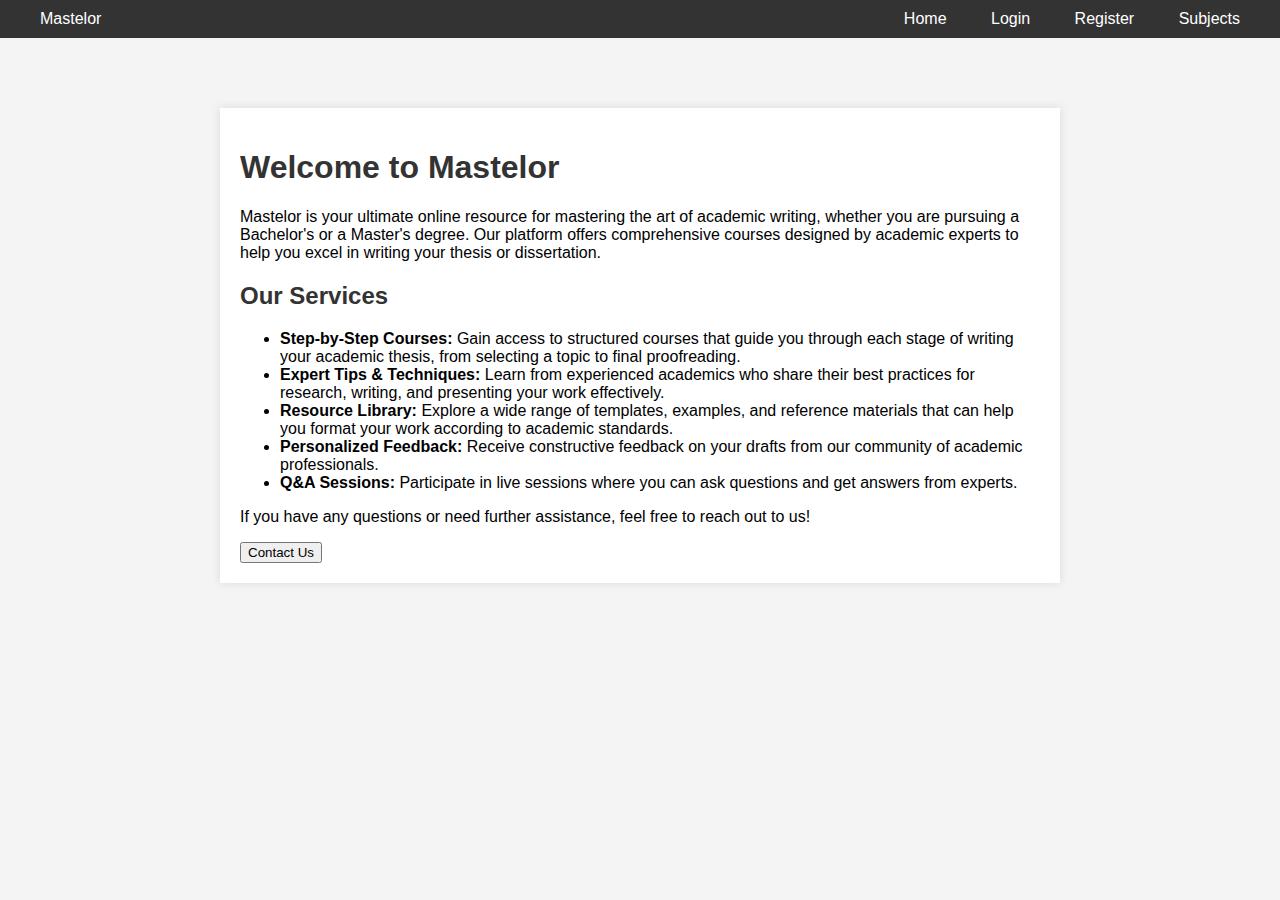
<file: index.html>
<!DOCTYPE html>
<html lang="en">
<head>
    <meta charset="UTF-8">
    <meta name="viewport" content="width=device-width, initial-scale=1.0">
    <title>Mastelor - Learn How to Write Academic Degrees</title>
    <link rel="stylesheet" href="styles.css">
</head>
<body>
    <div class="navbar">
        <div class="brand">
            <a href="index.html">Mastelor</a>
        </div>
        <div class="nav-links">
            <a href="index.html">Home</a>
            <a href="login.html">Login</a>
            <a href="register.html">Register</a>
            <a href="subjects.html">Subjects</a>
        </div>
    </div>

    <div class="container">
        <div class="home-container">
            <h1>Welcome to Mastelor</h1>
            <p>Mastelor is your ultimate online resource for mastering the art of academic writing, whether you are pursuing a Bachelor's or a Master's degree. Our platform offers comprehensive courses designed by academic experts to help you excel in writing your thesis or dissertation.</p>
            
            <h2>Our Services</h2>
            <ul>
                <li><strong>Step-by-Step Courses:</strong> Gain access to structured courses that guide you through each stage of writing your academic thesis, from selecting a topic to final proofreading.</li>
                <li><strong>Expert Tips & Techniques:</strong> Learn from experienced academics who share their best practices for research, writing, and presenting your work effectively.</li>
                <li><strong>Resource Library:</strong> Explore a wide range of templates, examples, and reference materials that can help you format your work according to academic standards.</li>
                <li><strong>Personalized Feedback:</strong> Receive constructive feedback on your drafts from our community of academic professionals.</li>
                <li><strong>Q&A Sessions:</strong> Participate in live sessions where you can ask questions and get answers from experts.</li>
            </ul>

            <p>If you have any questions or need further assistance, feel free to reach out to us!</p>

            <button onclick="sendEmail()">Contact Us</button>
        </div>
    </div>

    <script>
        function sendEmail() {
            window.location.href = 'mailto:martin.b.eriksen1001@gmail.com?subject=Inquiry%20about%20Mastelor&body=Hello%20Mastelor%20Team,%0D%0A%0D%0AI%20would%20like%20to%20inquire%20about%20your%20services.%0D%0A%0D%0AThank%20you!';
        }
    </script>
</body>
</html>
</file>
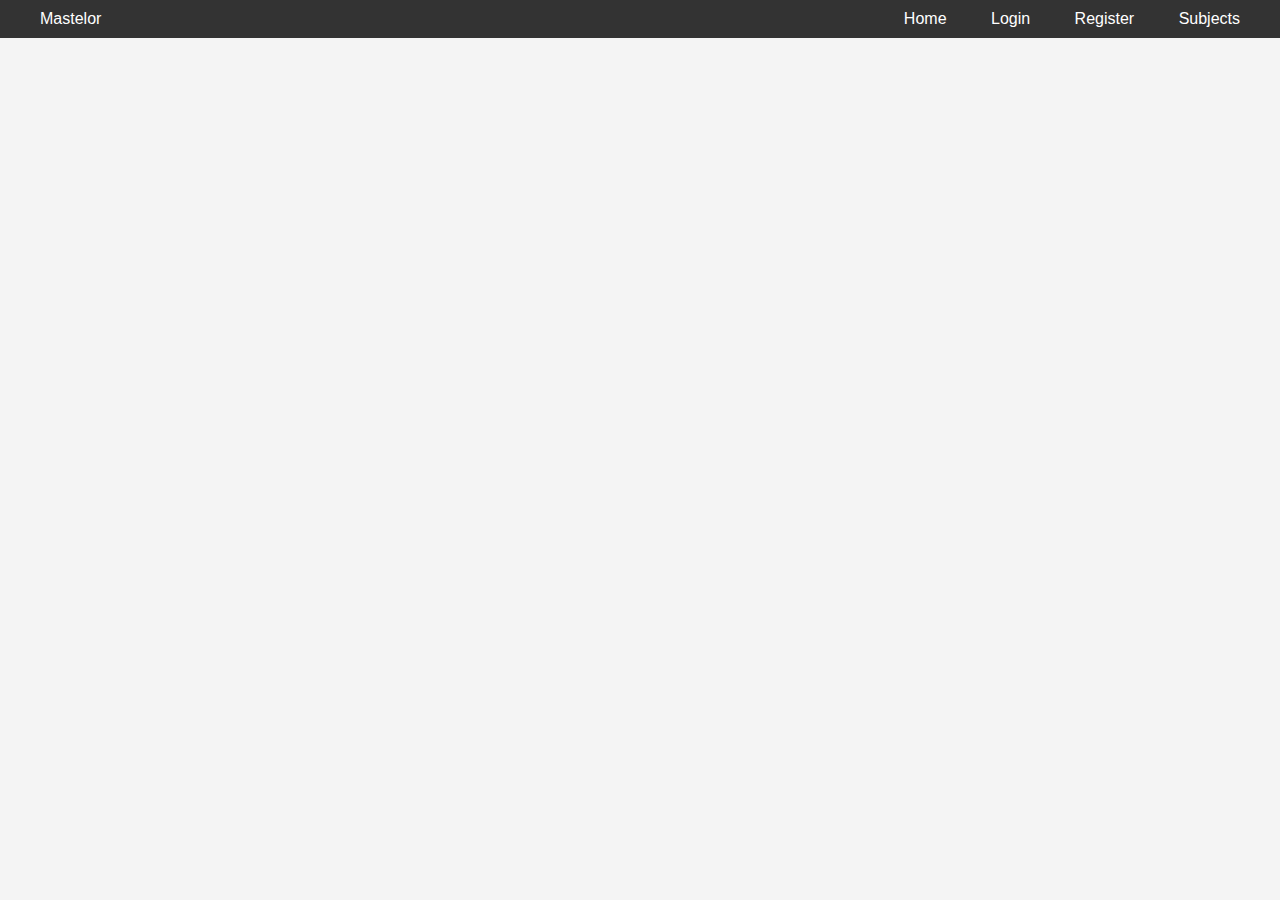
<file: login.html>
<!DOCTYPE html>
<html lang="en">
<head>
    <meta charset="UTF-8">
    <meta name="viewport" content="width=device-width, initial-scale=1.0">
    <title>Login - Mastelor</title>
    <link rel="stylesheet" href="styles.css">
</head>
<body>
    <div class="navbar">
        <div class="brand">
            <a href="index.html">Mastelor</a>
        </div>
        <div class="nav-links">
            <a href="index.html">Home</a>
            <a href="login.html">Login</a>
            <a href="register.html">Register</a>
            <a href="subjects.html">Subjects</a>
        </div>
    </div>

    <div class="container">
        <div class="login-container">
            <h2>Login</h2>
            <form id="loginForm" onsubmit="return login()">
                <label for="username">Username:</label><br>
                <input type="text" id="username" name="username" required><br><br>
                <label for="password">Password:</label><br>
                <input type="password" id="password" name="password" required><br><br>
                <input type="submit" value="Login">
            </form>
            <p id="loginError" style="color: red; display: none;">Invalid username or password.</p>
        </div>
    </div>

    <script src="scripts.js"></script>
</body>
</html>
</file>
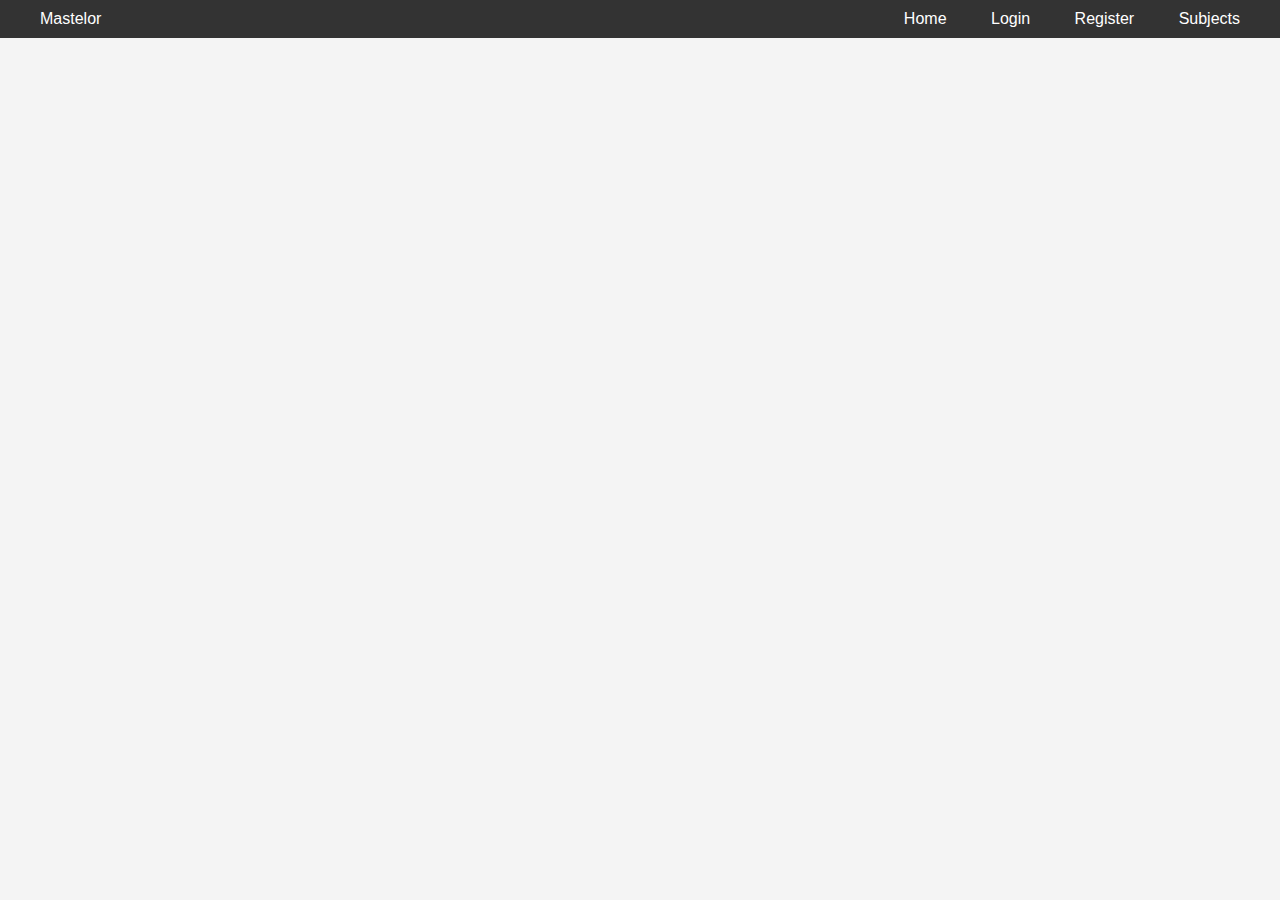
<file: register.html>
<!DOCTYPE html>
<html lang="en">
<head>
    <meta charset="UTF-8">
    <meta name="viewport" content="width=device-width, initial-scale=1.0">
    <title>Register - Mastelor</title>
    <link rel="stylesheet" href="styles.css">
</head>
<body>
    <div class="navbar">
        <div class="brand">
            <a href="index.html">Mastelor</a>
        </div>
        <div class="nav-links">
            <a href="index.html">Home</a>
            <a href="login.html">Login</a>
            <a href="register.html">Register</a>
            <a href="subjects.html">Subjects</a>
        </div>
    </div>

    <div class="container">
        <div class="register-container">
            <h2>Register</h2>
            <form id="registerForm" onsubmit="return register()">
                <label for="newUsername">Username:</label><br>
                <input type="text" id="newUsername" name="newUsername" required><br><br>
                <label for="newPassword">Password:</label><br>
                <input type="password" id="newPassword" name="newPassword" required><br><br>
                <input type="submit" value="Register">
            </form>
            <p id="registerError" style="color: red; display: none;">Username already exists.</p>
            <p id="registerSuccess" style="color: green; display: none;">Registration successful! You can now <a href="login.html">login</a>.</p>
        </div>
    </div>

    <script src="scripts.js"></script>
</body>
</html>
</file>
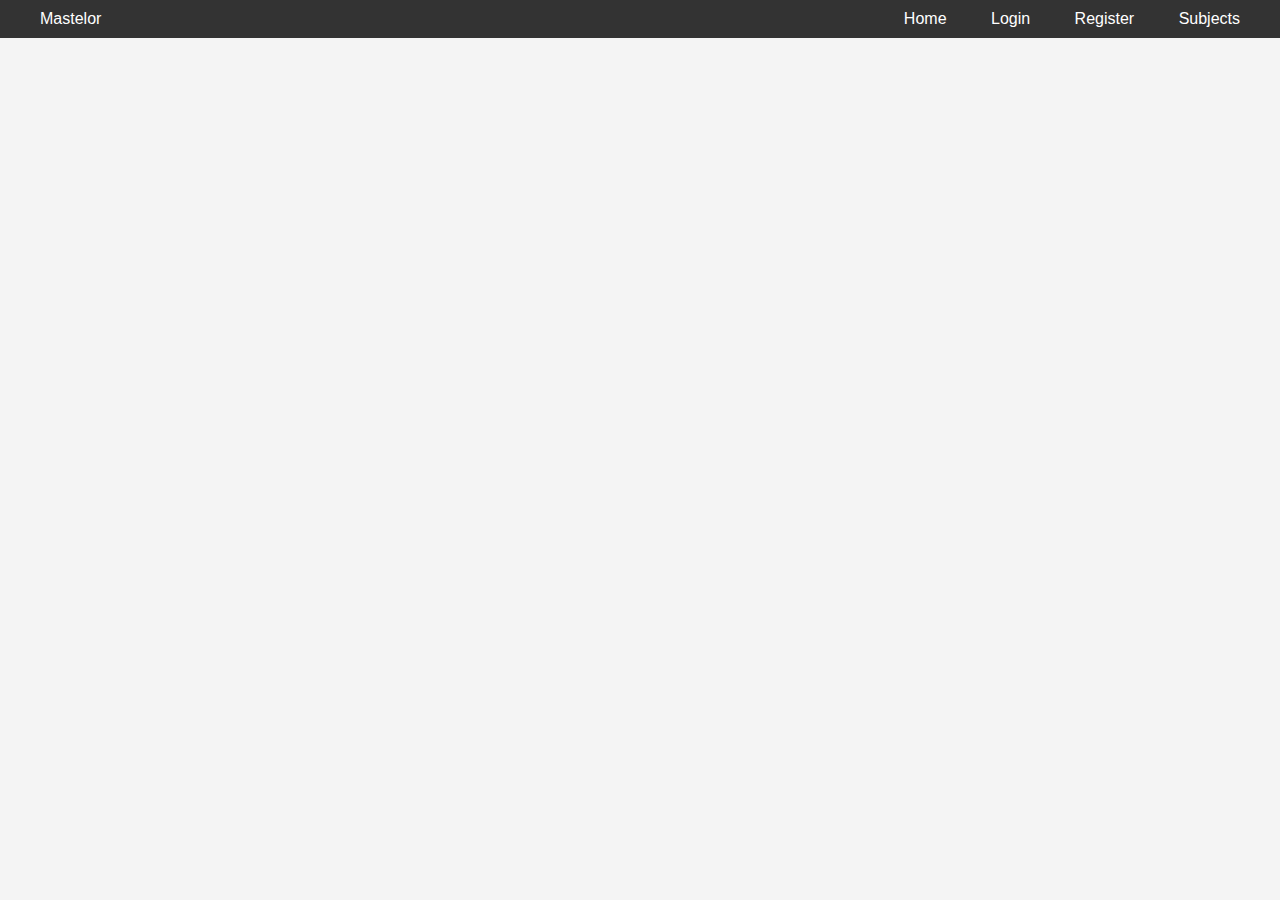
<file: subjects.html>
<!DOCTYPE html>
<html lang="en">
<head>
    <meta charset="UTF-8">
    <meta name="viewport" content="width=device-width, initial-scale=1.0">
    <title>Subjects - Mastelor</title>
    <link rel="stylesheet" href="styles.css">
</head>
<body>
    <div class="navbar">
        <div class="brand">
            <a href="index.html">Mastelor</a>
        </div>
        <div class="nav-links">
            <a href="index.html">Home</a>
            <a href="login.html">Login</a>
            <a href="register.html">Register</a>
            <a href="subjects.html">Subjects</a>
        </div>
    </div>

    <div class="container">
        <div class="subjects-container">
            <h2>Available Courses</h2>
            <ul class="courses-list">
                <li>
                    <h3>Introduction to Academic Writing</h3>
                    <p>Learn the basics of academic writing, including structure, style, and critical thinking.</p>
                </li>
                <li>
                    <h3>Writing a Bachelor Degree</h3>
                    <p>Step-by-step guidance on how to write a comprehensive Bachelor thesis.</p>
                </li>
                <li>
                    <h3>Writing a Master Degree</h3>
                    <p>Advanced techniques and methodologies for crafting a Master thesis.</p>
                </li>
                <li>
                    <h3>Research Methodologies</h3>
                    <p>Understand different research methods and how to apply them in your writing.</p>
                </li>
                <li>
                    <h3>Advanced Writing ASS Techniques</h3>
                    <p>Enhance your writing skills with advanced techniques and tips.</p>
                </li>
            </ul>
        </div>
    </div>

    <script src="scripts.js"></script>
</body>
</html>
</file>
<file: styles.css>
/* styles.css */
body {
    font-family: Arial, sans-serif;
    margin: 0;
    padding: 0;
    background-color: #f4f4f4;
}

.navbar {
    display: flex;
    justify-content: space-between;
    align-items: center;
    background-color: #333;
    padding: 10px 20px;
}

.navbar a {
    color: white;
    text-decoration: none;
    padding: 14px 20px;
}

.navbar a:hover {
    background-color: #575757;
}

.container {
    padding: 20px;
}

.home-container, .login-container, .register-container, .subjects-container {
    max-width: 800px;
    margin: 50px auto;
    padding: 20px;
    background: white;
    box-shadow: 0 0 10px rgba(0,0,0,0.1);
}

h1, h2, h3 {
    color: #333;
}

.courses-list {
    list-style-type: none;
    padding: 0;
}

.courses-list li {
    padding: 10px;
    margin: 10px 0;
    background-color: #eee;
    border-left: 4px solid #333;
}

.courses-list li h3 {
    margin: 0 0 5px;
}

form input[type="text"], form input[type="password"] {
    width: 100%;
    padding: 10px;
    margin: 10px 0;
    box-sizing: border-box;
}

form input[type="submit"] {
    background-color: #333;
    color: white;
    padding: 10px 20px;
    border: none;
    cursor: pointer;
}

form input[type="submit"]:hover {
    background-color: #575757;
}

p a {
    color: #333;
    text-decoration: underline;
}
</file>
